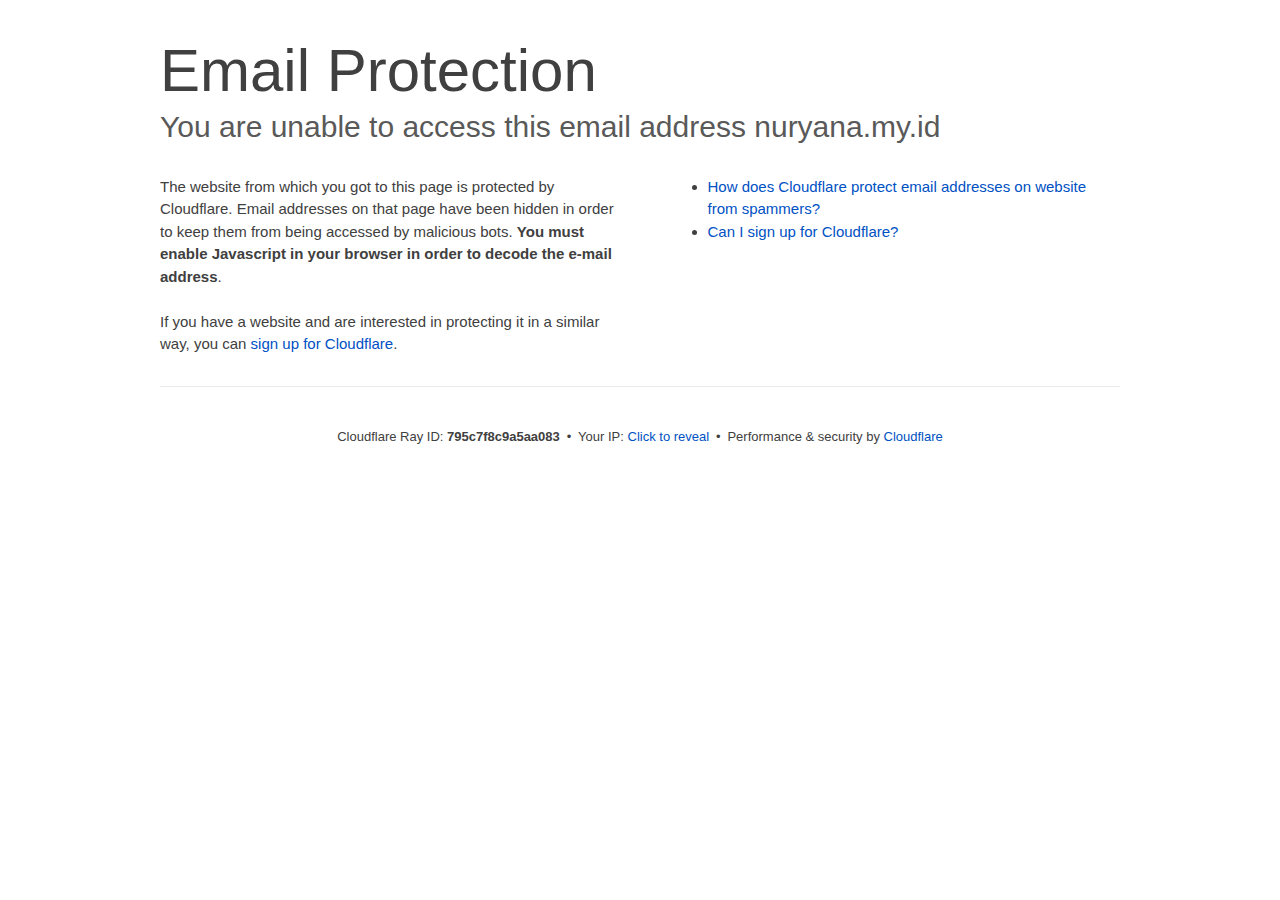
<file: cdn-cgi/l/email-protection/index.html>
<!DOCTYPE html>
<!--[if lt IE 7]> <html class="no-js ie6 oldie" lang="en-US"> <![endif]--><!--[if IE 7]>    <html class="no-js ie7 oldie" lang="en-US"> <![endif]--><!--[if IE 8]>    <html class="no-js ie8 oldie" lang="en-US"> <![endif]--><!--[if gt IE 8]><!--><html class="no-js" lang="en-US"> <!--<![endif]-->
<head>
<title>Email Protection | Cloudflare</title>
<meta charset="UTF-8">
<meta http-equiv="Content-Type" content="text/html; charset=UTF-8">
<meta http-equiv="X-UA-Compatible" content="IE=Edge">
<meta name="robots" content="noindex, nofollow">
<meta name="viewport" content="width=device-width,initial-scale=1">
<link rel="stylesheet" id="cf_styles-css" href="/cdn-cgi/styles/cf.errors.css">
<!--[if lt IE 9]><link rel="stylesheet" id='cf_styles-ie-css' href="/cdn-cgi/styles/cf.errors.ie.css" /><![endif]-->
<style>body{margin:0;padding:0}</style>


<!--[if gte IE 10]><!-->
<script>if (!navigator.cookieEnabled) {
    window.addEventListener('DOMContentLoaded', function () {
      var cookieEl = document.getElementById('cookie-alert');
      cookieEl.style.display = 'block';
    })
  }</script>
<!--<![endif]-->


</head>
<body>
  <div id="cf-wrapper">
    <div class="cf-alert cf-alert-error cf-cookie-error" id="cookie-alert" data-translate="enable_cookies">Please enable cookies.</div>
    <div id="cf-error-details" class="cf-error-details-wrapper">
      <div class="cf-wrapper cf-header cf-error-overview">
        <h1 data-translate="block_headline">Email Protection</h1>
        <h2 class="cf-subheadline"><span data-translate="unable_to_access">You are unable to access this email address</span> nuryana.my.id</h2>
      </div><!-- /.header -->

      <div class="cf-section cf-wrapper">
        <div class="cf-columns two">
          <div class="cf-column">
            <p>The website from which you got to this page is protected by Cloudflare. Email addresses on that page have been hidden in order to keep them from being accessed by malicious bots. <strong>You must enable Javascript in your browser in order to decode the e-mail address</strong>.</p>
            <p>If you have a website and are interested in protecting it in a similar way, you can <a rel="noopener noreferrer" href="https://www.cloudflare.com/sign-up?utm_source=email_protection">sign up for Cloudflare</a>.</p>
          </div>

          <div class="cf-column">
            <div class="grid_4">
              <div class="rail">
                  <div class="panel">
                      <ul class="nobullets">
                        <li><a rel="noopener noreferrer" class="modal-link-faq" href="https://support.cloudflare.com/hc/en-us/articles/200170016-What-is-Email-Address-Obfuscation-">How does Cloudflare protect email addresses on website from spammers?</a></li>
                        <li><a rel="noopener noreferrer" class="modal-link-faq" href="https://support.cloudflare.com/hc/en-us/categories/200275218-Getting-Started">Can I sign up for Cloudflare?</a></li>
                    </ul>
                </div>
              </div>
            </div>
          </div>
        </div>
      </div><!-- /.section -->

      <div class="cf-error-footer cf-wrapper w-240 lg:w-full py-10 sm:py-4 sm:px-8 mx-auto text-center sm:text-left border-solid border-0 border-t border-gray-300">
  <p class="text-13">
    <span class="cf-footer-item sm:block sm:mb-1">Cloudflare Ray ID: <strong class="font-semibold">795c7f8c9a5aa083</strong></span>
    <span class="cf-footer-separator sm:hidden">&bull;</span>
    <span id="cf-footer-item-ip" class="cf-footer-item hidden sm:block sm:mb-1">
      Your IP:
      <button type="button" id="cf-footer-ip-reveal" class="cf-footer-ip-reveal-btn">Click to reveal</button>
      <span class="hidden" id="cf-footer-ip">209.97.165.118</span>
      <span class="cf-footer-separator sm:hidden">&bull;</span>
    </span>
    <span class="cf-footer-item sm:block sm:mb-1"><span>Performance &amp; security by</span> <a rel="noopener noreferrer" href="https://www.cloudflare.com/5xx-error-landing" id="brand_link" target="_blank">Cloudflare</a></span>
    
  </p>
  <script>(function(){function d(){var b=a.getElementById("cf-footer-item-ip"),c=a.getElementById("cf-footer-ip-reveal");b&&"classList"in b&&(b.classList.remove("hidden"),c.addEventListener("click",function(){c.classList.add("hidden");a.getElementById("cf-footer-ip").classList.remove("hidden")}))}var a=document;document.addEventListener&&a.addEventListener("DOMContentLoaded",d)})();</script>
</div><!-- /.error-footer -->


    </div><!-- /#cf-error-details -->
  </div><!-- /#cf-wrapper -->

  <script>window._cf_translation = {};</script>

</body>
</html>
</file>
<file: cdn-cgi/styles/cf.errors.css>
#cf-wrapper a,#cf-wrapper abbr,#cf-wrapper article,#cf-wrapper aside,#cf-wrapper b,#cf-wrapper big,#cf-wrapper blockquote,#cf-wrapper body,#cf-wrapper canvas,#cf-wrapper caption,#cf-wrapper center,#cf-wrapper cite,#cf-wrapper code,#cf-wrapper dd,#cf-wrapper del,#cf-wrapper details,#cf-wrapper dfn,#cf-wrapper div,#cf-wrapper dl,#cf-wrapper dt,#cf-wrapper em,#cf-wrapper embed,#cf-wrapper fieldset,#cf-wrapper figcaption,#cf-wrapper figure,#cf-wrapper footer,#cf-wrapper form,#cf-wrapper h1,#cf-wrapper h2,#cf-wrapper h3,#cf-wrapper h4,#cf-wrapper h5,#cf-wrapper h6,#cf-wrapper header,#cf-wrapper hgroup,#cf-wrapper html,#cf-wrapper i,#cf-wrapper iframe,#cf-wrapper img,#cf-wrapper label,#cf-wrapper legend,#cf-wrapper li,#cf-wrapper mark,#cf-wrapper menu,#cf-wrapper nav,#cf-wrapper object,#cf-wrapper ol,#cf-wrapper output,#cf-wrapper p,#cf-wrapper pre,#cf-wrapper s,#cf-wrapper samp,#cf-wrapper section,#cf-wrapper small,#cf-wrapper span,#cf-wrapper strike,#cf-wrapper strong,#cf-wrapper sub,#cf-wrapper summary,#cf-wrapper sup,#cf-wrapper table,#cf-wrapper tbody,#cf-wrapper td,#cf-wrapper tfoot,#cf-wrapper th,#cf-wrapper thead,#cf-wrapper tr,#cf-wrapper tt,#cf-wrapper u,#cf-wrapper ul{margin:0;padding:0;border:0;font:inherit;font-size:100%;text-decoration:none;vertical-align:baseline}#cf-wrapper a img{border:none}#cf-wrapper article,#cf-wrapper aside,#cf-wrapper details,#cf-wrapper figcaption,#cf-wrapper figure,#cf-wrapper footer,#cf-wrapper header,#cf-wrapper hgroup,#cf-wrapper menu,#cf-wrapper nav,#cf-wrapper section,#cf-wrapper summary{display:block}#cf-wrapper .cf-columns:after,#cf-wrapper .cf-columns:before,#cf-wrapper .cf-section:after,#cf-wrapper .cf-section:before,#cf-wrapper .cf-wrapper:after,#cf-wrapper .cf-wrapper:before,#cf-wrapper .clearfix:after,#cf-wrapper .clearfix:before,#cf-wrapper section:after,#cf-wrapper section:before{content:" ";display:table}#cf-wrapper .cf-columns:after,#cf-wrapper .cf-section:after,#cf-wrapper .cf-wrapper:after,#cf-wrapper .clearfix:after,#cf-wrapper section:after{clear:both}#cf-wrapper{display:block;margin:0;padding:0;position:relative;text-align:left;width:100%;z-index:999999999;color:#404040!important;font-family:-apple-system,BlinkMacSystemFont,Segoe UI,Roboto,Oxygen,Ubuntu,Helvetica Neue,Arial,sans-serif!important;font-size:15px!important;line-height:1.5!important;text-decoration:none!important;letter-spacing:normal;-webkit-tap-highlight-color:rgba(246,139,31,.3);-webkit-font-smoothing:antialiased}#cf-wrapper .cf-section,#cf-wrapper section{background:0 0;display:block;margin-bottom:2em;margin-top:2em}#cf-wrapper .cf-wrapper{margin-left:auto;margin-right:auto;width:90%}#cf-wrapper .cf-columns{display:block;list-style:none;padding:0;width:100%}#cf-wrapper .cf-columns img,#cf-wrapper .cf-columns input,#cf-wrapper .cf-columns object,#cf-wrapper .cf-columns select,#cf-wrapper .cf-columns textarea{max-width:100%}#cf-wrapper .cf-columns>.cf-column{float:left;padding-bottom:45px;width:100%;box-sizing:border-box}@media screen and (min-width:49.2em){#cf-wrapper .cf-columns.cols-2>.cf-column:nth-child(n+3),#cf-wrapper .cf-columns.cols-3>.cf-column:nth-child(n+4),#cf-wrapper .cf-columns.cols-4>.cf-column:nth-child(n+3),#cf-wrapper .cf-columns.four>.cf-column:nth-child(n+3),#cf-wrapper .cf-columns.three>.cf-column:nth-child(n+4),#cf-wrapper .cf-columns.two>.cf-column:nth-child(n+3){padding-top:67.5px}#cf-wrapper .cf-columns>.cf-column{padding-bottom:0}#cf-wrapper .cf-columns.cols-2>.cf-column,#cf-wrapper .cf-columns.cols-4>.cf-column,#cf-wrapper .cf-columns.four>.cf-column,#cf-wrapper .cf-columns.two>.cf-column{padding-left:0;padding-right:22.5px;width:50%}#cf-wrapper .cf-columns.cols-2>.cf-column:nth-child(2n),#cf-wrapper .cf-columns.cols-4>.cf-column:nth-child(2n),#cf-wrapper .cf-columns.four>.cf-column:nth-child(2n),#cf-wrapper .cf-columns.two>.cf-column:nth-child(2n){padding-left:22.5px;padding-right:0}#cf-wrapper .cf-columns.cols-2>.cf-column:nth-child(odd),#cf-wrapper .cf-columns.cols-4>.cf-column:nth-child(odd),#cf-wrapper .cf-columns.four>.cf-column:nth-child(odd),#cf-wrapper .cf-columns.two>.cf-column:nth-child(odd){clear:left}#cf-wrapper .cf-columns.cols-3>.cf-column,#cf-wrapper .cf-columns.three>.cf-column{padding-left:30px;width:33.3333333333333%}#cf-wrapper .cf-columns.cols-3>.cf-column:first-child,#cf-wrapper .cf-columns.cols-3>.cf-column:nth-child(3n+1),#cf-wrapper .cf-columns.three>.cf-column:first-child,#cf-wrapper .cf-columns.three>.cf-column:nth-child(3n+1){clear:left;padding-left:0;padding-right:30px}#cf-wrapper .cf-columns.cols-3>.cf-column:nth-child(3n+2),#cf-wrapper .cf-columns.three>.cf-column:nth-child(3n+2){padding-left:15px;padding-right:15px}#cf-wrapper .cf-columns.cols-3>.cf-column:nth-child(-n+3),#cf-wrapper .cf-columns.three>.cf-column:nth-child(-n+3){padding-top:0}}@media screen and (min-width:66em){#cf-wrapper .cf-columns>.cf-column{padding-bottom:0}#cf-wrapper .cf-columns.cols-4>.cf-column,#cf-wrapper .cf-columns.four>.cf-column{padding-left:33.75px;width:25%}#cf-wrapper .cf-columns.cols-4>.cf-column:nth-child(odd),#cf-wrapper .cf-columns.four>.cf-column:nth-child(odd){clear:none}#cf-wrapper .cf-columns.cols-4>.cf-column:first-child,#cf-wrapper .cf-columns.cols-4>.cf-column:nth-child(4n+1),#cf-wrapper .cf-columns.four>.cf-column:first-child,#cf-wrapper .cf-columns.four>.cf-column:nth-child(4n+1){clear:left;padding-left:0;padding-right:33.75px}#cf-wrapper .cf-columns.cols-4>.cf-column:nth-child(4n+2),#cf-wrapper .cf-columns.four>.cf-column:nth-child(4n+2){padding-left:11.25px;padding-right:22.5px}#cf-wrapper .cf-columns.cols-4>.cf-column:nth-child(4n+3),#cf-wrapper .cf-columns.four>.cf-column:nth-child(4n+3){padding-left:22.5px;padding-right:11.25px}#cf-wrapper .cf-columns.cols-4>.cf-column:nth-child(n+5),#cf-wrapper .cf-columns.four>.cf-column:nth-child(n+5){padding-top:67.5px}#cf-wrapper .cf-columns.cols-4>.cf-column:nth-child(-n+4),#cf-wrapper .cf-columns.four>.cf-column:nth-child(-n+4){padding-top:0}}#cf-wrapper a{background:0 0;border:0;color:#0051c3;outline:0;text-decoration:none;-webkit-transition:all .15s ease;transition:all .15s ease}#cf-wrapper a:hover{background:0 0;border:0;color:#f68b1f}#cf-wrapper a:focus{background:0 0;border:0;color:#62a1d8;outline:0}#cf-wrapper a:active{background:0 0;border:0;color:#c16508;outline:0}#cf-wrapper h1,#cf-wrapper h2,#cf-wrapper h3,#cf-wrapper h4,#cf-wrapper h5,#cf-wrapper h6,#cf-wrapper p{color:#404040;margin:0;padding:0}#cf-wrapper h1,#cf-wrapper h2,#cf-wrapper h3{font-weight:400}#cf-wrapper h4,#cf-wrapper h5,#cf-wrapper h6,#cf-wrapper strong{font-weight:600}#cf-wrapper h1{font-size:36px;line-height:1.2}#cf-wrapper h2{font-size:30px;line-height:1.3}#cf-wrapper h3{font-size:25px;line-height:1.3}#cf-wrapper h4{font-size:20px;line-height:1.3}#cf-wrapper h5{font-size:15px}#cf-wrapper h6{font-size:13px}#cf-wrapper ol,#cf-wrapper ul{list-style:none;margin-left:3em}#cf-wrapper ul{list-style-type:disc}#cf-wrapper ol{list-style-type:decimal}#cf-wrapper em{font-style:italic}#cf-wrapper .cf-subheadline{color:#595959;font-weight:300}#cf-wrapper .cf-text-error{color:#bd2426}#cf-wrapper .cf-text-success{color:#9bca3e}#cf-wrapper ol+h2,#cf-wrapper ol+h3,#cf-wrapper ol+h4,#cf-wrapper ol+h5,#cf-wrapper ol+h6,#cf-wrapper ol+p,#cf-wrapper p+dl,#cf-wrapper p+ol,#cf-wrapper p+p,#cf-wrapper p+table,#cf-wrapper p+ul,#cf-wrapper ul+h2,#cf-wrapper ul+h3,#cf-wrapper ul+h4,#cf-wrapper ul+h5,#cf-wrapper ul+h6,#cf-wrapper ul+p{margin-top:1.5em}#cf-wrapper h1+p,#cf-wrapper p+h1,#cf-wrapper p+h2,#cf-wrapper p+h3,#cf-wrapper p+h4,#cf-wrapper p+h5,#cf-wrapper p+h6{margin-top:1.25em}#cf-wrapper h1+h2,#cf-wrapper h1+h3,#cf-wrapper h2+h3,#cf-wrapper h3+h4,#cf-wrapper h4+h5{margin-top:.25em}#cf-wrapper h2+p{margin-top:1em}#cf-wrapper h1+h4,#cf-wrapper h1+h5,#cf-wrapper h1+h6,#cf-wrapper h2+h4,#cf-wrapper h2+h5,#cf-wrapper h2+h6,#cf-wrapper h3+h5,#cf-wrapper h3+h6,#cf-wrapper h3+p,#cf-wrapper h4+p,#cf-wrapper h5+ol,#cf-wrapper h5+p,#cf-wrapper h5+ul{margin-top:.5em}#cf-wrapper .cf-btn{background-color:transparent;border:1px solid #999;color:#404040;font-size:14px;font-weight:400;line-height:1.2;margin:0;padding:.6em 1.33333em .53333em;-webkit-user-select:none;-moz-user-select:none;-ms-user-select:none;user-select:none;display:-moz-inline-stack;display:inline-block;vertical-align:middle;zoom:1;border-radius:2px;box-sizing:border-box;-webkit-transition:all .2s ease;transition:all .2s ease}#cf-wrapper .cf-btn:hover{background-color:#bfbfbf;border:1px solid #737373;color:#fff}#cf-wrapper .cf-btn:focus{color:inherit;outline:0;box-shadow:inset 0 0 4px rgba(0,0,0,.3)}#cf-wrapper .cf-btn.active,#cf-wrapper .cf-btn:active{background-color:#bfbfbf;border:1px solid #404040;color:#272727}#cf-wrapper .cf-btn::-moz-focus-inner{padding:0;border:0}#cf-wrapper .cf-btn .cf-caret{border-top-color:currentColor;margin-left:.25em;margin-top:.18333em}#cf-wrapper .cf-btn-primary{background-color:#2f7bbf;border:1px solid transparent;color:#fff}#cf-wrapper .cf-btn-primary:hover{background-color:#62a1d8;border:1px solid #2f7bbf;color:#fff}#cf-wrapper .cf-btn-primary.active,#cf-wrapper .cf-btn-primary:active,#cf-wrapper .cf-btn-primary:focus{background-color:#62a1d8;border:1px solid #163959;color:#fff}#cf-wrapper .cf-btn-danger,#cf-wrapper .cf-btn-error,#cf-wrapper .cf-btn-important{background-color:#bd2426;border-color:transparent;color:#fff}#cf-wrapper .cf-btn-danger:hover,#cf-wrapper .cf-btn-error:hover,#cf-wrapper .cf-btn-important:hover{background-color:#de5052;border-color:#bd2426;color:#fff}#cf-wrapper .cf-btn-danger.active,#cf-wrapper .cf-btn-danger:active,#cf-wrapper .cf-btn-danger:focus,#cf-wrapper .cf-btn-error.active,#cf-wrapper .cf-btn-error:active,#cf-wrapper .cf-btn-error:focus,#cf-wrapper .cf-btn-important.active,#cf-wrapper .cf-btn-important:active,#cf-wrapper .cf-btn-important:focus{background-color:#de5052;border-color:#521010;color:#fff}#cf-wrapper .cf-btn-accept,#cf-wrapper .cf-btn-success{background-color:#9bca3e;border:1px solid transparent;color:#fff}#cf-wrapper .cf-btn-accept:hover,#cf-wrapper .cf-btn-success:hover{background-color:#bada7a;border:1px solid #9bca3e;color:#fff}#cf-wrapper .active.cf-btn-accept,#cf-wrapper .cf-btn-accept:active,#cf-wrapper .cf-btn-accept:focus,#cf-wrapper .cf-btn-success.active,#cf-wrapper .cf-btn-success:active,#cf-wrapper .cf-btn-success:focus{background-color:#bada7a;border:1px solid #516b1d;color:#fff}#cf-wrapper .cf-btn-accept{color:transparent;font-size:0;height:36.38px;overflow:hidden;position:relative;text-indent:0;width:36.38px;white-space:nowrap}#cf-wrapper input,#cf-wrapper select,#cf-wrapper textarea{background:#fff!important;border:1px solid #999!important;color:#404040!important;font-size:.86667em!important;line-height:1.24!important;margin:0 0 1em!important;max-width:100%!important;outline:0!important;padding:.45em .75em!important;vertical-align:middle!important;display:-moz-inline-stack;display:inline-block;zoom:1;box-sizing:border-box;-webkit-transition:all .2s ease;transition:all .2s ease;border-radius:2px}#cf-wrapper input:hover,#cf-wrapper select:hover,#cf-wrapper textarea:hover{border-color:gray}#cf-wrapper input:focus,#cf-wrapper select:focus,#cf-wrapper textarea:focus{border-color:#2f7bbf;outline:0;box-shadow:0 0 8px rgba(47,123,191,.5)}#cf-wrapper fieldset{width:100%}#cf-wrapper label{display:block;font-size:13px;margin-bottom:.38333em}#cf-wrapper .cf-form-stacked .select2-container,#cf-wrapper .cf-form-stacked input,#cf-wrapper .cf-form-stacked select,#cf-wrapper .cf-form-stacked textarea{display:block;width:100%}#cf-wrapper .cf-form-stacked input[type=button],#cf-wrapper .cf-form-stacked input[type=checkbox],#cf-wrapper .cf-form-stacked input[type=submit]{display:-moz-inline-stack;display:inline-block;vertical-align:middle;zoom:1;width:auto}#cf-wrapper .cf-form-actions{text-align:right}#cf-wrapper .cf-alert{background-color:#f9b169;border:1px solid #904b06;color:#404040;font-size:13px;padding:7.5px 15px;position:relative;vertical-align:middle;border-radius:2px}#cf-wrapper .cf-alert:empty{display:none}#cf-wrapper .cf-alert .cf-close{border:1px solid transparent;color:inherit;font-size:18.75px;line-height:1;padding:0;position:relative;right:-18.75px;top:0}#cf-wrapper .cf-alert .cf-close:hover{background-color:transparent;border-color:currentColor;color:inherit}#cf-wrapper .cf-alert-danger,#cf-wrapper .cf-alert-error{background-color:#de5052;border-color:#521010;color:#fff}#cf-wrapper .cf-alert-success{background-color:#bada7a;border-color:#516b1d;color:#516b1d}#cf-wrapper .cf-alert-warning{background-color:#f9b169;border-color:#904b06;color:#404040}#cf-wrapper .cf-alert-info{background-color:#62a1d8;border-color:#163959;color:#163959}#cf-wrapper .cf-alert-nonessential{background-color:#ebebeb;border-color:#999;color:#404040}#cf-wrapper .cf-icon-exclamation-sign{background:url(/cdn-cgi/images/icon-exclamation.png?1376755637) 50% no-repeat;height:54px;width:54px;display:-moz-inline-stack;display:inline-block;vertical-align:middle;zoom:1}#cf-wrapper h1 .cf-icon-exclamation-sign{margin-top:-10px}#cf-wrapper #cf-error-banner{background-color:#fff;border-bottom:3px solid #f68b1f;padding:15px 15px 20px;position:relative;z-index:999999999;box-shadow:0 2px 8px rgba(0,0,0,.2)}#cf-wrapper #cf-error-banner h4,#cf-wrapper #cf-error-banner p{display:-moz-inline-stack;display:inline-block;vertical-align:bottom;zoom:1}#cf-wrapper #cf-error-banner h4{color:#2f7bbf;font-weight:400;font-size:20px;line-height:1;vertical-align:baseline}#cf-wrapper #cf-error-banner .cf-error-actions{margin-bottom:10px;text-align:center;width:100%}#cf-wrapper #cf-error-banner .cf-error-actions a{display:-moz-inline-stack;display:inline-block;vertical-align:middle;zoom:1}#cf-wrapper #cf-error-banner .cf-error-actions a+a{margin-left:10px}#cf-wrapper #cf-error-banner .cf-error-actions .cf-btn-accept,#cf-wrapper #cf-error-banner .cf-error-actions .cf-btn-success{color:#fff}#cf-wrapper #cf-error-banner .error-header-desc{text-align:left}#cf-wrapper #cf-error-banner .cf-close{color:#999;cursor:pointer;display:inline-block;font-size:34.5px;float:none;font-weight:700;height:22.5px;line-height:.6;overflow:hidden;position:absolute;right:20px;top:25px;text-indent:200%;width:22.5px}#cf-wrapper #cf-error-banner .cf-close:hover{color:gray}#cf-wrapper #cf-error-banner .cf-close:before{content:"\00D7";left:0;height:100%;position:absolute;text-align:center;text-indent:0;top:0;width:100%}#cf-inline-error-wrapper{box-shadow:0 2px 10px rgba(0,0,0,.5)}#cf-wrapper #cf-error-details{background:#fff}#cf-wrapper #cf-error-details .cf-error-overview{padding:25px 0 0}#cf-wrapper #cf-error-details .cf-error-overview h1,#cf-wrapper #cf-error-details .cf-error-overview h2{font-weight:300}#cf-wrapper #cf-error-details .cf-error-overview h2{margin-top:0}#cf-wrapper #cf-error-details .cf-highlight{background:#ebebeb;overflow-x:hidden;padding:30px 0;background-image:-webkit-gradient(linear,left top, left bottom,from(#dedede),color-stop(3%, #ebebeb),color-stop(97%, #ebebeb),to(#dedede));background-image:linear-gradient(top,#dedede,#ebebeb 3%,#ebebeb 97%,#dedede)}#cf-wrapper #cf-error-details .cf-highlight h3{color:#999;font-weight:300}#cf-wrapper #cf-error-details .cf-highlight .cf-column:last-child{padding-bottom:0}#cf-wrapper #cf-error-details .cf-highlight .cf-highlight-inverse{background-color:#fff;padding:15px;border-radius:2px}#cf-wrapper #cf-error-details .cf-status-display h3{margin-top:.5em}#cf-wrapper #cf-error-details .cf-status-label{color:#9bca3e;font-size:1.46667em}#cf-wrapper #cf-error-details .cf-status-label,#cf-wrapper #cf-error-details .cf-status-name{display:inline}#cf-wrapper #cf-error-details .cf-status-item{display:block;position:relative;text-align:left}#cf-wrapper #cf-error-details .cf-status-item,#cf-wrapper #cf-error-details .cf-status-item.cf-column{padding-bottom:1.5em}#cf-wrapper #cf-error-details .cf-status-item.cf-error-source{display:block;text-align:center}#cf-wrapper #cf-error-details .cf-status-item.cf-error-source:after{bottom:-60px;content:"";display:none;border-bottom:18px solid #fff;border-left:20px solid transparent;border-right:20px solid transparent;height:0;left:50%;margin-left:-9px;position:absolute;right:50%;width:0}#cf-wrapper #cf-error-details .cf-status-item+.cf-status-item{border-top:1px solid #dedede;padding-top:1.5em}#cf-wrapper #cf-error-details .cf-status-item+.cf-status-item:before{background:url(/cdn-cgi/images/cf-icon-horizontal-arrow.png) no-repeat;content:"";display:block;left:0;position:absolute;top:25.67px}#cf-wrapper #cf-error-details .cf-error-source .cf-icon-error-container{height:85px;margin-bottom:2.5em}#cf-wrapper #cf-error-details .cf-error-source .cf-status-label{color:#bd2426}#cf-wrapper #cf-error-details .cf-error-source .cf-icon{display:block}#cf-wrapper #cf-error-details .cf-error-source .cf-icon-status{bottom:-10px;left:50%;top:auto;right:auto}#cf-wrapper #cf-error-details .cf-error-source .cf-status-label,#cf-wrapper #cf-error-details .cf-error-source .cf-status-name{display:block}#cf-wrapper #cf-error-details .cf-icon-error-container{height:auto;position:relative}#cf-wrapper #cf-error-details .cf-icon-status{display:block;margin-left:-24px;position:absolute;top:0;right:0}#cf-wrapper #cf-error-details .cf-icon{display:none;margin:0 auto}#cf-wrapper #cf-error-details .cf-status-desc{display:block;height:22.5px;overflow:hidden;text-overflow:ellipsis;width:100%;white-space:nowrap}#cf-wrapper #cf-error-details .cf-status-desc:empty{display:none}#cf-wrapper #cf-error-details .cf-error-footer{padding:1.33333em 0;border-top:1px solid #ebebeb;text-align:center}#cf-wrapper #cf-error-details .cf-error-footer p{font-size:13px}#cf-wrapper #cf-error-details .cf-error-footer select{margin:0!important}#cf-wrapper #cf-error-details .cf-footer-item{display:block;margin-bottom:5px;text-align:left}#cf-wrapper #cf-error-details .cf-footer-separator{display:none}#cf-wrapper #cf-error-details .cf-captcha-info{margin-bottom:10px;position:relative;text-align:center}#cf-wrapper #cf-error-details .cf-captcha-image{height:57px;width:300px}#cf-wrapper #cf-error-details .cf-captcha-actions{margin-top:15px}#cf-wrapper #cf-error-details .cf-captcha-actions a{font-size:0;height:36.38px;overflow:hidden;padding-left:1.2em;padding-right:1.2em;position:relative;text-indent:-9999px;width:36.38px;white-space:nowrap}#cf-wrapper #cf-error-details .cf-captcha-actions a.cf-icon-refresh span{background-position:0 -787px}#cf-wrapper #cf-error-details .cf-captcha-actions a.cf-icon-announce span{background-position:0 -767px}#cf-wrapper #cf-error-details .cf-captcha-actions a.cf-icon-question span{background-position:0 -827px}#cf-wrapper #cf-error-details .cf-screenshot-container{background:url(/cdn-cgi/images/browser-bar.png?1376755637) no-repeat #fff;max-height:400px;max-width:100%;overflow:hidden;padding-top:53px;width:960px;border-radius:5px 5px 0 0}#cf-wrapper #cf-error-details .cf-screenshot-container .cf-no-screenshot{background:url(/cdn-cgi/images/cf-no-screenshot-warn.png) no-repeat;display:block;height:158px;left:25%;margin-top:-79px;overflow:hidden;position:relative;top:50%;width:178px}#cf-wrapper #cf-error-details .cf-captcha-container .cf-screenshot-container,#cf-wrapper #cf-error-details .cf-captcha-container .cf-screenshot-container img,#recaptcha-widget .cf-alert,#recaptcha-widget .recaptcha_only_if_audio,.cf-cookie-error{display:none}#cf-wrapper #cf-error-details .cf-screenshot-container .cf-no-screenshot.error{background:url(/cdn-cgi/images/cf-no-screenshot-error.png) no-repeat;height:175px}#cf-wrapper #cf-error-details .cf-screenshot-container.cf-screenshot-full .cf-no-screenshot{left:50%;margin-left:-89px}.cf-captcha-info iframe{max-width:100%}#cf-wrapper .cf-icon-ok{background:url(/cdn-cgi/images/cf-icon-ok.png) no-repeat;height:48px;width:48px}#cf-wrapper .cf-icon-error{background:url(/cdn-cgi/images/cf-icon-error.png) no-repeat;height:48px;width:48px}#cf-wrapper .cf-icon-browser{background:url(/cdn-cgi/images/cf-icon-browser.png) no-repeat;height:80px;width:100px}#cf-wrapper .cf-icon-cloud{background:url(/cdn-cgi/images/cf-icon-cloud.png) no-repeat;height:77px;width:151px}#cf-wrapper .cf-icon-server{background:url(/cdn-cgi/images/cf-icon-server.png) no-repeat;height:75px;width:95px}#cf-wrapper .cf-icon-railgun{background-position:0 -848px;height:81px;width:95px}#cf-wrapper .cf-caret{border:.33333em solid transparent;border-top-color:inherit;content:"";height:0;width:0;display:-moz-inline-stack;display:inline-block;vertical-align:middle;zoom:1}@media screen and (min-width:49.2em){#cf-wrapper #cf-error-details .cf-status-desc:empty,#cf-wrapper #cf-error-details .cf-status-item.cf-error-source:after,#cf-wrapper #cf-error-details .cf-status-item .cf-icon,#cf-wrapper #cf-error-details .cf-status-label,#cf-wrapper #cf-error-details .cf-status-name{display:block}#cf-wrapper .cf-wrapper{width:708px}#cf-wrapper #cf-error-banner{padding:20px 20px 25px}#cf-wrapper #cf-error-banner .cf-error-actions{margin-bottom:15px}#cf-wrapper #cf-error-banner .cf-error-header-desc h4{margin-right:.5em}#cf-wrapper #cf-error-details h1{font-size:4em}#cf-wrapper #cf-error-details .cf-error-overview{padding-top:2.33333em}#cf-wrapper #cf-error-details .cf-highlight{padding:4em 0}#cf-wrapper #cf-error-details .cf-status-item{text-align:center}#cf-wrapper #cf-error-details .cf-status-item,#cf-wrapper #cf-error-details .cf-status-item.cf-column{padding-bottom:0}#cf-wrapper #cf-error-details .cf-status-item+.cf-status-item{border:0;padding-top:0}#cf-wrapper #cf-error-details .cf-status-item+.cf-status-item:before{background-position:0 -544px;height:24.75px;margin-left:-37.5px;width:75px;background-size:131.25px auto}#cf-wrapper #cf-error-details .cf-icon-error-container{height:85px;margin-bottom:2.5em}#cf-wrapper #cf-error-details .cf-icon-status{bottom:-10px;left:50%;top:auto;right:auto}#cf-wrapper #cf-error-details .cf-error-footer{padding:2.66667em 0}#cf-wrapper #cf-error-details .cf-footer-item,#cf-wrapper #cf-error-details .cf-footer-separator{display:-moz-inline-stack;display:inline-block;vertical-align:baseline;zoom:1}#cf-wrapper #cf-error-details .cf-footer-separator{padding:0 .25em}#cf-wrapper #cf-error-details .cf-status-item.cloudflare-status:before{margin-left:-50px}#cf-wrapper #cf-error-details .cf-status-item.cloudflare-status+.status-item:before{margin-left:-25px}#cf-wrapper #cf-error-details .cf-screenshot-container{height:400px;margin-bottom:-4em;max-width:none}#cf-wrapper #cf-error-details .cf-captcha-container .cf-screenshot-container,#cf-wrapper #cf-error-details .cf-captcha-container .cf-screenshot-container img{display:block}}@media screen and (min-width:66em){#cf-wrapper .cf-wrapper{width:960px}#cf-wrapper #cf-error-banner .cf-close{position:relative;right:auto;top:auto}#cf-wrapper #cf-error-banner .cf-details{white-space:nowrap}#cf-wrapper #cf-error-banner .cf-details-link{padding-right:.5em}#cf-wrapper #cf-error-banner .cf-error-actions{float:right;margin-bottom:0;text-align:left;width:auto}#cf-wrapper #cf-error-details .cf-status-item+.cf-status-item:before{background-position:0 -734px;height:33px;margin-left:-50px;width:100px;background-size:auto}#cf-wrapper #cf-error-details .cf-status-item.cf-cloudflare-status:before{margin-left:-66.67px}#cf-wrapper #cf-error-details .cf-status-item.cf-cloudflare-status+.cf-status-item:before{margin-left:-37.5px}#cf-wrapper #cf-error-details .cf-captcha-image{float:left}#cf-wrapper #cf-error-details .cf-captcha-actions{position:absolute;top:0;right:0}}.no-js #cf-wrapper .js-only{display:none}#cf-wrapper #cf-error-details .heading-ray-id{font-family:monaco,courier,monospace;font-size:15px;white-space:nowrap} #cf-wrapper #cf-error-details .cf-footer-item.hidden,.cf-error-footer .hidden{display:none} .cf-error-footer .cf-footer-ip-reveal-btn{-webkit-appearance:button;-moz-appearance:button;appearance:button;text-decoration:none;background:none;color:inherit;border:none;padding:0;font:inherit;cursor:pointer;color:#0051c3;-webkit-transition:color .15s ease;transition:color .15s ease}.cf-error-footer .cf-footer-ip-reveal-btn:hover{color:#ee730a}
</file>
